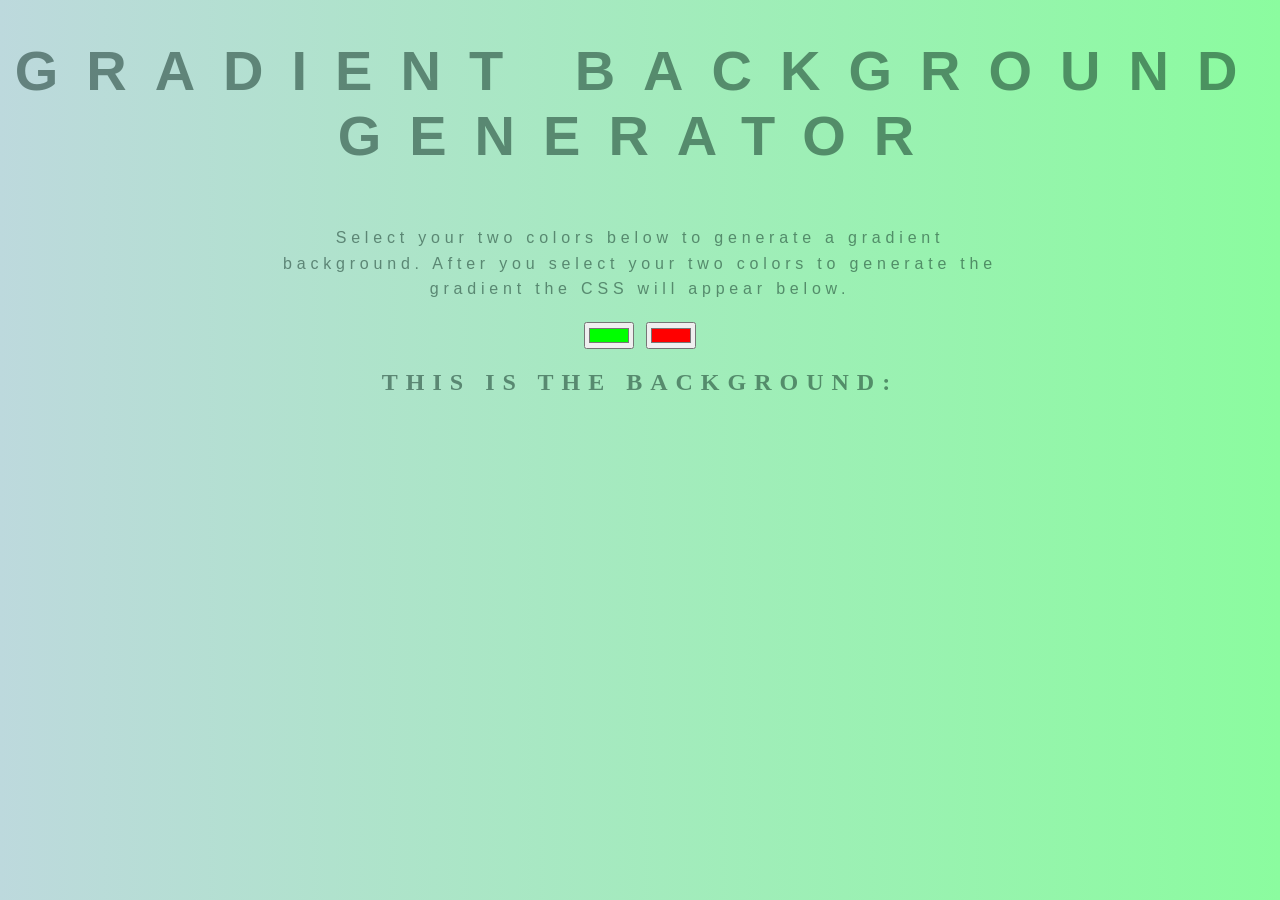
<file: index.html>
<!DOCTYPE html>
<html lang="en">
<head>
	<meta charset="UTF-8">
	<title>Gradient Background Generator</title>
	<link rel="stylesheet" type="text/css" href="style.css">
</head>
<body id="gradient">
	<h1>Gradient background generator</h1>
	<p>Select your two colors below to generate a gradient background. After you select your two colors to generate the gradient the CSS will appear below.</p>


	
	<input class="color1" type="color" name="color1" value="#00ff00">
	<input class="color2" type="color" name="color2" value="#ff0000">
	<h2>This is the background:</h2>
	<h3></h3>

	<script type="text/javascript" src="script.js"></script>
</body>
</html>
</file>
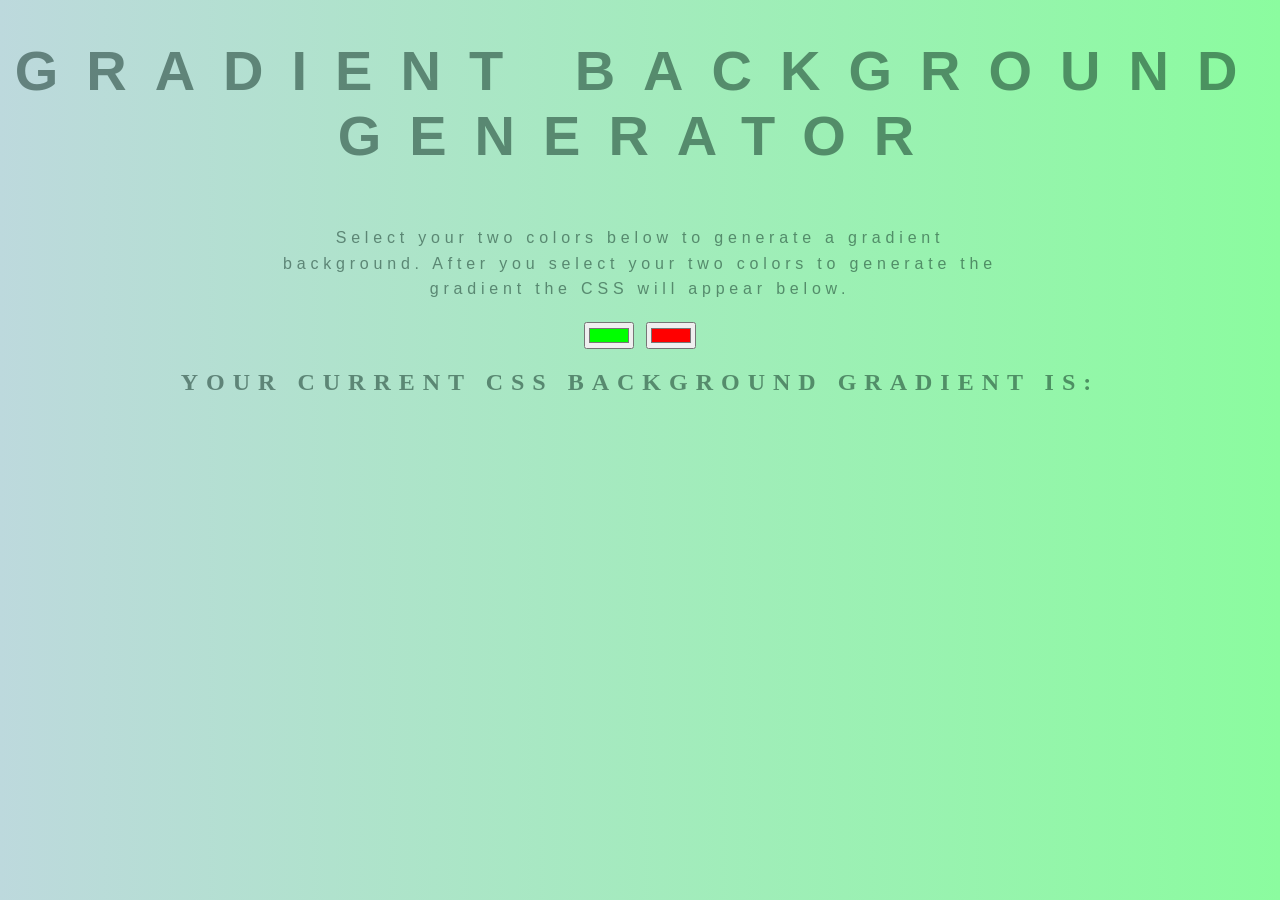
<file: background-generator.html>
<!DOCTYPE html>
<html lang="en">
<head>
	<meta charset="UTF-8">
	<title>Gradient Background Generator</title>
	<link rel="stylesheet" type="text/css" href="style.css">
</head>
<body id="gradient">
	<h1>Gradient background generator</h1>
	<p>Select your two colors below to generate a gradient background. After you select your two colors to generate the gradient the CSS will appear below.</p>


	
	<input class="color1" type="color" name="color1" value="#00ff00">
	<input class="color2" type="color" name="color2" value="#ff0000">
	<h2>Your current CSS background gradient is:</h2>
	<h3></h3>

	<script type="text/javascript" src="script.js"></script>
</body>
</html>
</file>
<file: style.css>
body {
	font: 'Raleway', sans-serif;
    color: rgba(2, 34, 24, 0.48);
    text-align: center;
    text-transform: uppercase;
    letter-spacing: .5em;
    top: 15%;
	background: linear-gradient(to right, rgb(189, 217, 221) , rgb(139, 252, 159)); /* Standard syntax */
}

h1 {
    font: 600 3.5em 'Raleway', sans-serif;
    color: rgba(2, 34, 24, 0.48);
    text-align: center;
    text-transform: uppercase;
    letter-spacing: .5em;
    width: 100%;
     
}

h3 {
	font: 900 1em 'Raleway', sans-serif;
    color: rgba(2, 34, 24, 0.48);
    text-align: center;
    text-transform: none;
    letter-spacing: 0.01em;
       

}

p {
     text-transform: none;
    font-family: arial;
     letter-spacing: 0.3em;
     padding: 20px;
         line-height: 1.6em;
             margin: 0 20% 0 20%;
             color: rgba(2, 34, 24, 0.48);
}
</file>
